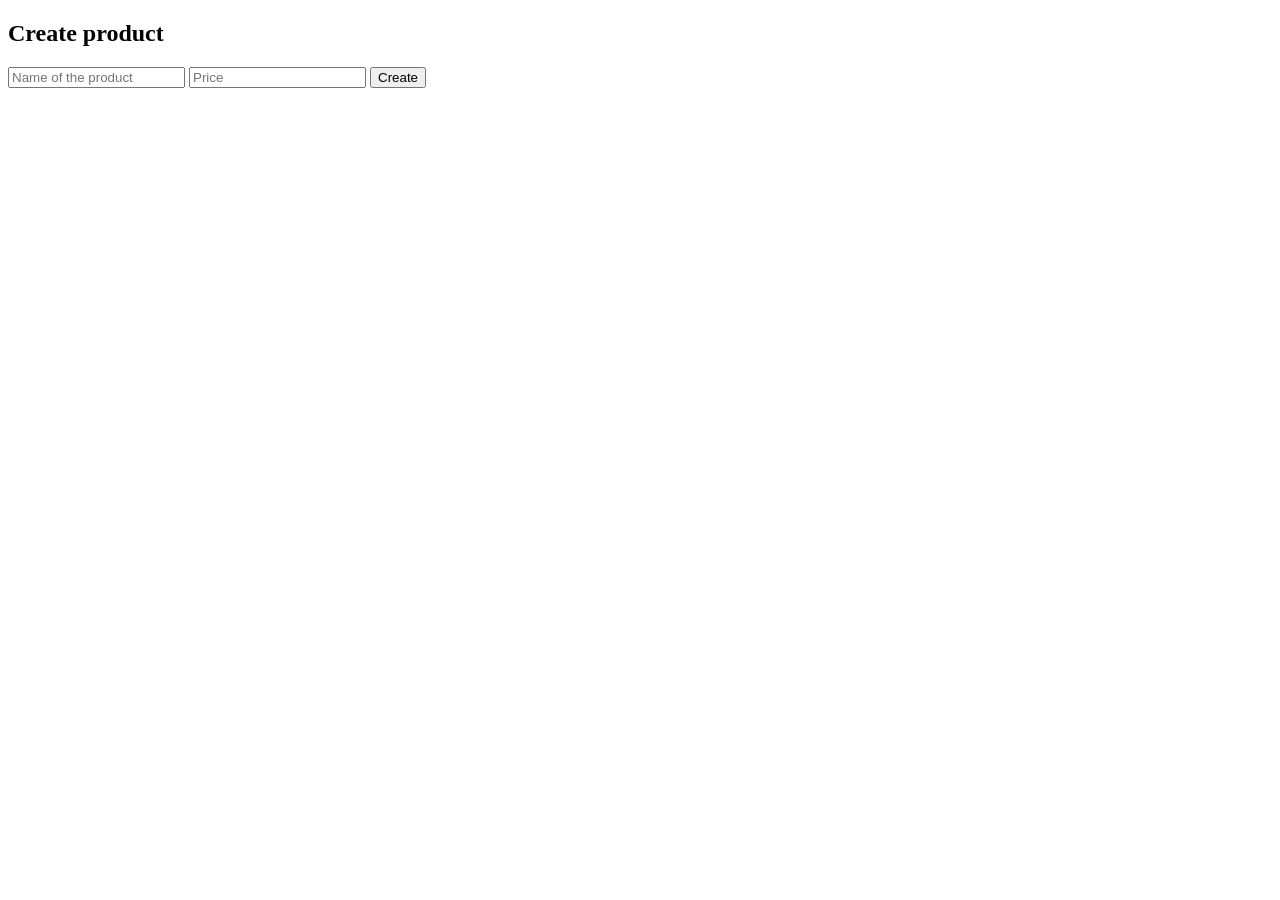
<file: laravel-rest-api/create.html>
<!DOCTYPE html>
<html>
    <head>
        <title>Laravel - API test example</title>
        <script src="https://cdnjs.cloudflare.com/ajax/libs/jquery/3.4.1/jquery.min.js"></script>

        <h2>Create product</h2>
        <input type="text" id="name" placeholder="Name of the product"> 
        <input type="number" id="price" placeholder="Price"> 
        <button id="btnCreate">Create</button>

        <div id="result"></div>

        <script>
            $('#btnCreate').click(function() {
                $.ajax({
                    type: "POST",
                    url: "http://127.0.0.1:8000/api/v2/products/store",
                    dataType: "json",
                    contentType: "application/json",
                    data: JSON.stringify({
                        name: $('#name').val(),
                        price: $('#price').val()
                    }),
                    success: function(data) {
                        $('#result').html('Producto creado: ' + JSON.stringify(data));
                    },
                })
            })
        </script>
    </body>
</html>
</file>
